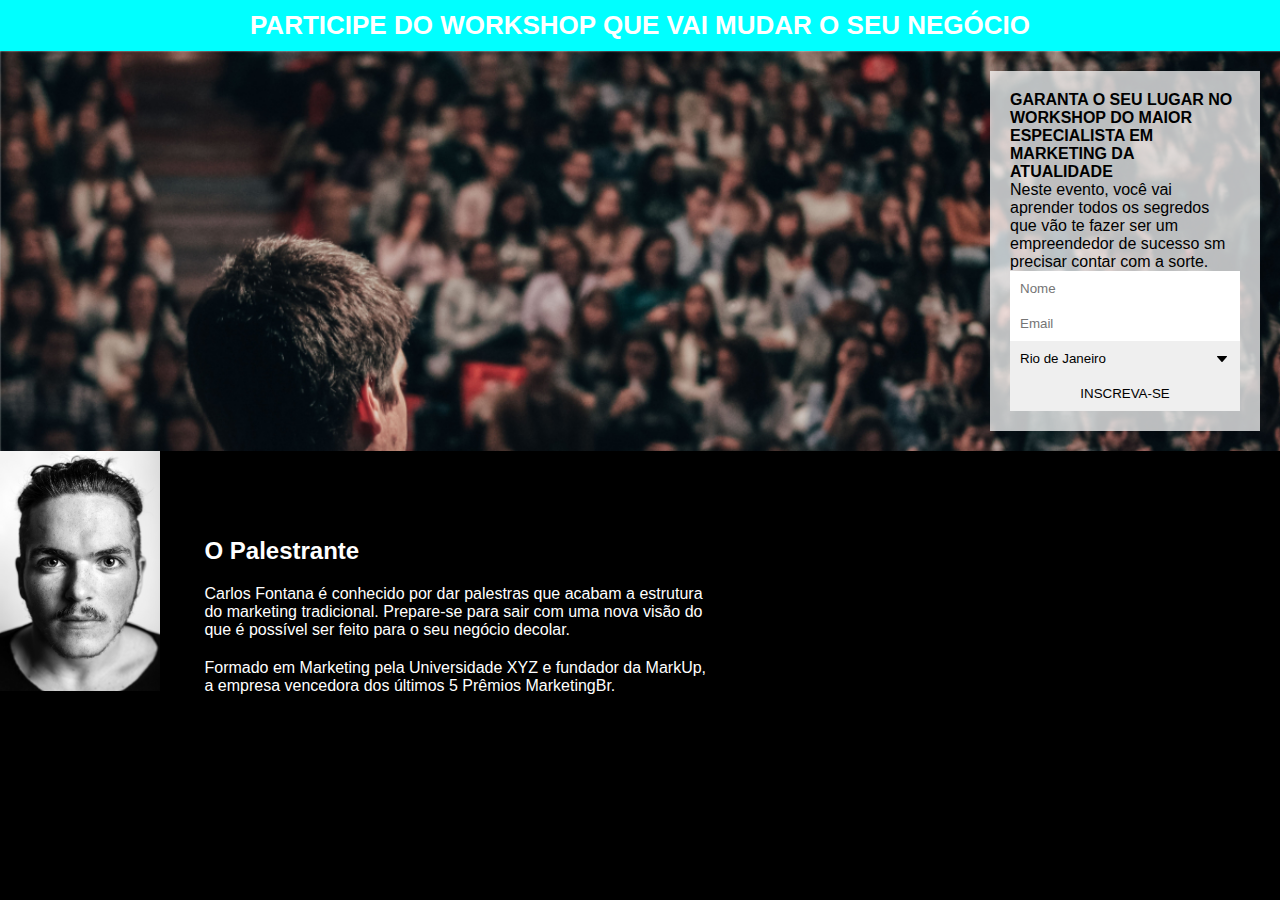
<file: index.html>
<!DOCTYPE html>
<html lang="en">
<head>
    <meta charset="UTF-8">
    <meta name="viewport" content="width=device-width, initial-scale=1.0">
    <link rel="stylesheet" href="style.css">
    <link rel="icon" href="./images/ico.png" type="image/png">
    <title>Workshop</title>
</head>
<body>
    <div class="container"></div>
    <header>
        <h1 class="title">PARTICIPE DO WORKSHOP QUE VAI MUDAR O SEU NEGÓCIO</h1>
    </header>
    <SECtion>
        <DIV class="formcontainer">
            <h2>GARANTA O SEU LUGAR NO WORKSHOP DO MAIOR ESPECIALISTA EM MARKETING DA ATUALIDADE</h2>
            <P>Neste evento, você vai aprender todos os segredos que vão te fazer ser um empreendedor de sucesso sm precisar contar com a sorte.</P>
        <form>
            <input id="name" name="name" type="text" placeholder="Nome">
            <input id="email" name="email" type="text" placeholder="Email">
            <select name="place">
                <option value="rj">Rio de Janeiro</option>
                <option value="sp">São Paulo</option>
                <option value="mg">Minas Gerais</option>
                <option value="es">Espírito Santo</option>
            </select>
            <input type="submit" value="INSCREVA-SE">
        </form>
        </DIV>
    </SECtion>
    <footer>
        <img class="picture" src="images/face.jpg">
        <div class="description">
            <h3>O Palestrante</h3>
            <p>Carlos Fontana é conhecido por dar palestras que acabam a estrutura do marketing tradicional. Prepare-se para sair  com uma nova visão do que é possível ser feito para o seu negócio decolar.</p>
            <p>Formado em Marketing pela Universidade XYZ e fundador da MarkUp, a empresa vencedora dos últimos 5 Prêmios MarketingBr.</p>
        </div>
    </footer>
</body>
</html>
</file>
<file: style.css>
*{
    margin: 0;
    padding: 0;
}

body{
    font-family: Arial, Helvetica, sans-serif;
    background-color: black;
}

.container{
    max-width: 1000px;
    margin: auto;
}

header{
    background-color: aqua;
    text-align: center;
    color: white;
    padding: 10px;
}

.title{
    font-size: 26px;
}

section{
    padding: 20px;
    background-image: url(images/people.jpg);
    background-size: cover;
    overflow: hidden;
}

.formcontainer{
    max-width: 230px;
    background-color: #ffffffbb;
    padding: 20px;
    float: right;
}
h2{
    font-size: 16px;
}
.mb{
    margin-bottom: 15px;
}
input, select{
    width: 100%;
    box-sizing: border-box;
    padding: 10px;
    border: none;
    margin: ;
}

select{
    -moz-appearance: none;
    -webkit-appearance: none;
    appearance: none;
    background-image: url(images/arrow.jpg);
    background-repeat: no-repeat;

    background-position-x: calc(100% - 10px);
    background-position-y: center;
}

.picture{
    width: 160px;
}

.description{
    text-align: left;
    display: inline-block;
    color: white;
    max-width: 40%;
    margin-left: 40px;
}

.description p, .description h3{
    margin-bottom: 20px;
}

.description h3{
    font-size: 24px;
}
</file>
